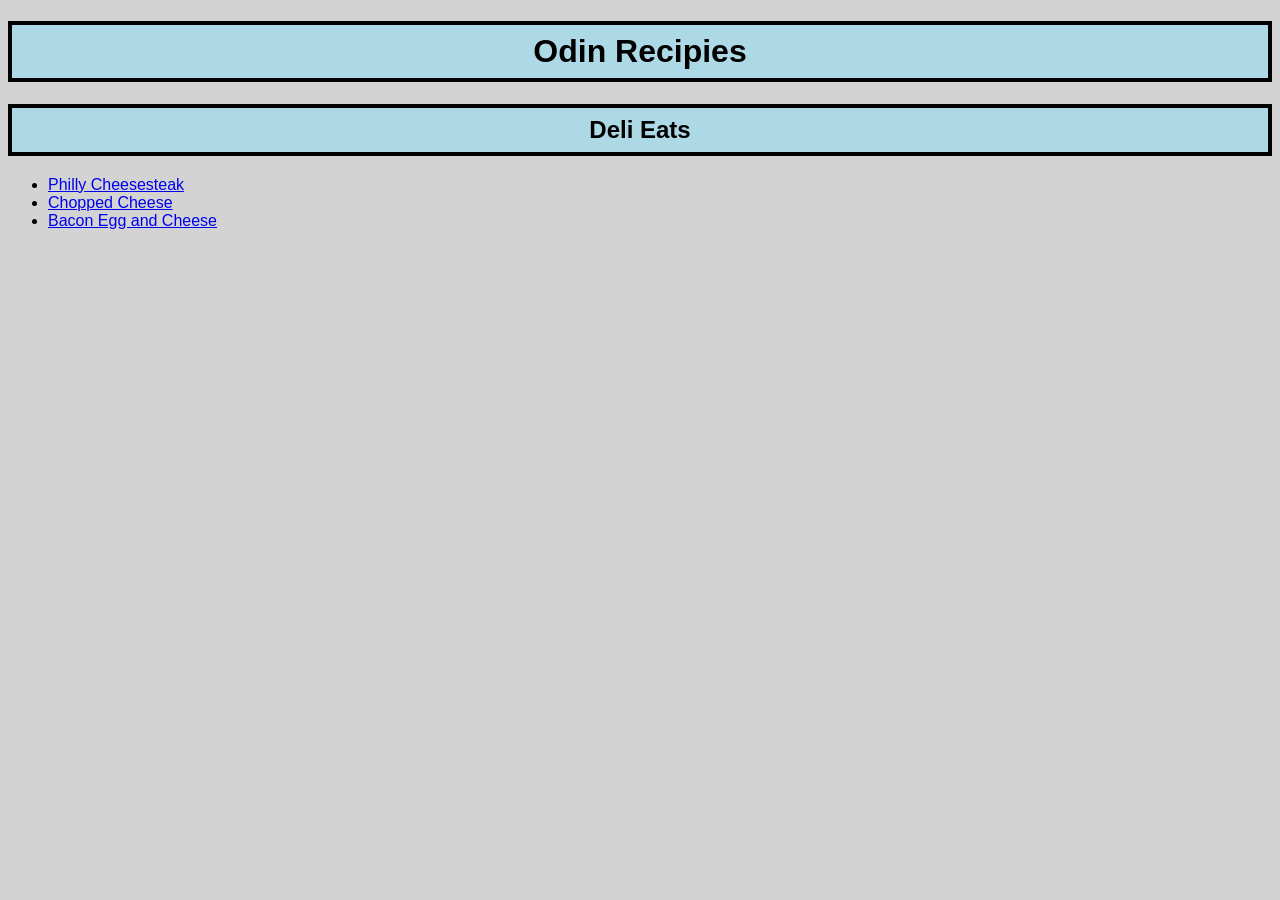
<file: index.html>
<!DOCTYPE html>
<html lang="en">
<head>
    <meta charset="UTF-8">
    <meta name="viewport" content="width=device-width, initial-scale=1.0">
    <title>Document</title>
    <link rel="stylesheet" href="style.css">
</head>
<body class="text background_color">
    <div class="title"> 
    <h1>Odin Recipies</h1>

    <h2>Deli Eats</h2>
    </div>
    <ul>
        <li><a href="recipes/philly-cheesesteak.html">Philly Cheesesteak</a></li>
        <li><a href="recipes/chopped-cheese.html">Chopped Cheese</a></li>
        <li><a href="recipes/bacon-egg-and-cheese.html">Bacon Egg and Cheese</a></li>
    </ul>
</body>
</body>
</html>
</file>
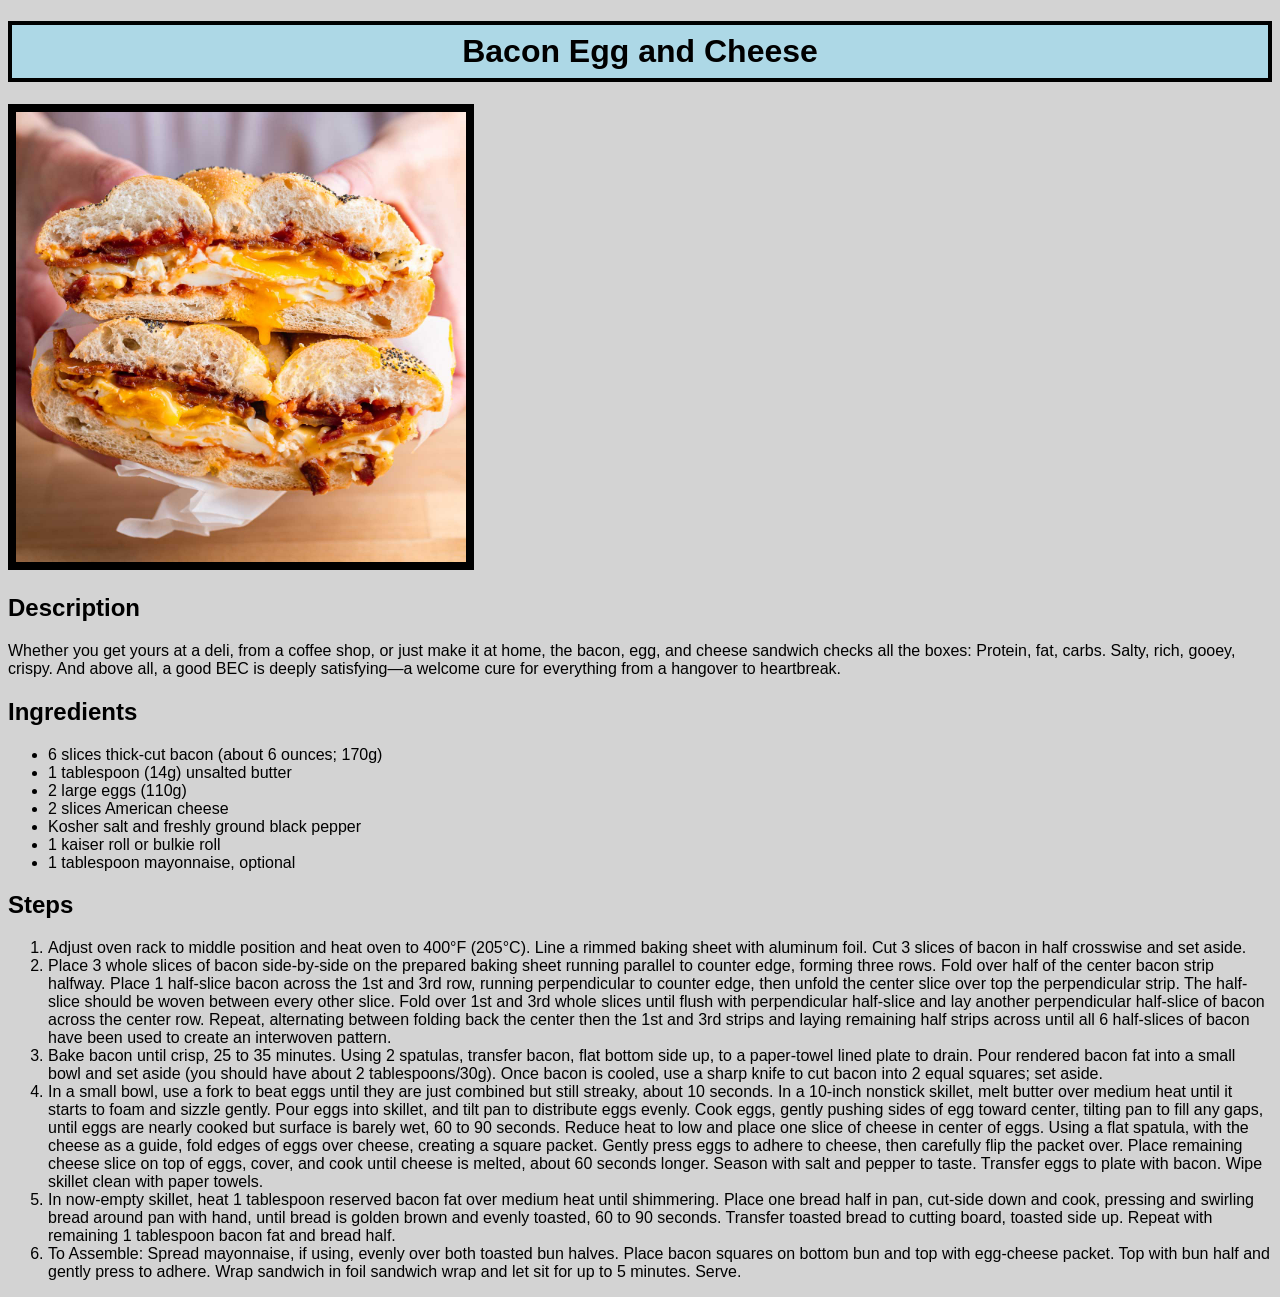
<file: recipes/bacon-egg-and-cheese.html>
<!DOCTYPE html>
<html lang="en">
<head>
    <meta charset="UTF-8">
    <meta name="viewport" content="width=device-width, initial-scale=1.0">
    <link rel="stylesheet" href="../style.css">
    <title>Document</title>
</head>
<body class="text background_color">
    <div class="title">
    <h1>Bacon Egg and Cheese</h1>
    </div>
    <img class="image_border" src ="../images/bacon_egg_and_cheese.jpg" alt="Chopped Cheese" width="450" height="450">

    <h2>Description</h2>
    
    <p>Whether you get yours at a deli, from a coffee shop, or just make it at home, the bacon, egg, and cheese sandwich checks all the boxes: Protein, fat, carbs. Salty, rich, gooey, crispy. And above all, a good BEC is deeply satisfying—a welcome cure for everything from a hangover to heartbreak.</p>


    <h2>Ingredients</h2>
    <ul>
        <li>6 slices thick-cut bacon (about 6 ounces; 170g)</li>
        <li>1 tablespoon (14g) unsalted butter</li>   
        <li>2 large eggs (110g)</li>
        <li>2 slices American cheese</li>
        <li>Kosher salt and freshly ground black pepper</li>
        <li>1 kaiser roll or bulkie roll</li>
        <li>1 tablespoon mayonnaise, optional</li>
    </ul>

    <h2>Steps</h2>
    <ol>
        <li>Adjust oven rack to middle position and heat oven to 400°F (205°C). Line a rimmed baking sheet with aluminum foil. Cut 3 slices of bacon in half crosswise and set aside.</li>
        <li>Place 3 whole slices of bacon side-by-side on the prepared baking sheet running parallel to counter edge, forming three rows. Fold over half of the center bacon strip halfway. Place 1 half-slice bacon across the 1st and 3rd row, running perpendicular to counter edge, then unfold the center slice over top the perpendicular strip. The half-slice should be woven between every other slice. Fold over 1st and 3rd whole slices until flush with perpendicular half-slice and lay another perpendicular half-slice of bacon across the center row. Repeat, alternating between folding back the center then the 1st and 3rd strips and laying remaining half strips across until all 6 half-slices of bacon have been used to create an interwoven pattern.</li>
        <li>Bake bacon until crisp, 25 to 35 minutes. Using 2 spatulas, transfer bacon, flat bottom side up, to a paper-towel lined plate to drain. Pour rendered bacon fat into a small bowl and set aside (you should have about 2 tablespoons/30g). Once bacon is cooled, use a sharp knife to cut bacon into 2 equal squares; set aside.</li>
        <li>In a small bowl, use a fork to beat eggs until they are just combined but still streaky, about 10 seconds. In a 10-inch nonstick skillet, melt butter over medium heat until it starts to foam and sizzle gently. Pour eggs into skillet, and tilt pan to distribute eggs evenly. Cook eggs, gently pushing sides of egg toward center, tilting pan to fill any gaps, until eggs are nearly cooked but surface is barely wet, 60 to 90 seconds. Reduce heat to low and place one slice of cheese in center of eggs. Using a flat spatula, with the cheese as a guide, fold edges of eggs over cheese, creating a square packet. Gently press eggs to adhere to cheese, then carefully flip the packet over. Place remaining cheese slice on top of eggs, cover, and cook until cheese is melted, about 60 seconds longer. Season with salt and pepper to taste. Transfer eggs to plate with bacon. Wipe skillet clean with paper towels.</li>
        <li>In now-empty skillet, heat 1 tablespoon reserved bacon fat over medium heat until shimmering. Place one bread half in pan, cut-side down and cook, pressing and swirling bread around pan with hand, until bread is golden brown and evenly toasted, 60 to 90 seconds. Transfer toasted bread to cutting board, toasted side up. Repeat with remaining 1 tablespoon bacon fat and bread half.</li>
        <li>To Assemble: Spread mayonnaise, if using, evenly over both toasted bun halves. Place bacon squares on bottom bun and top with egg-cheese packet. Top with bun half and gently press to adhere. Wrap sandwich in foil sandwich wrap and let sit for up to 5 minutes. Serve.</li>
    </ol>    
</body>
</html>
</file>
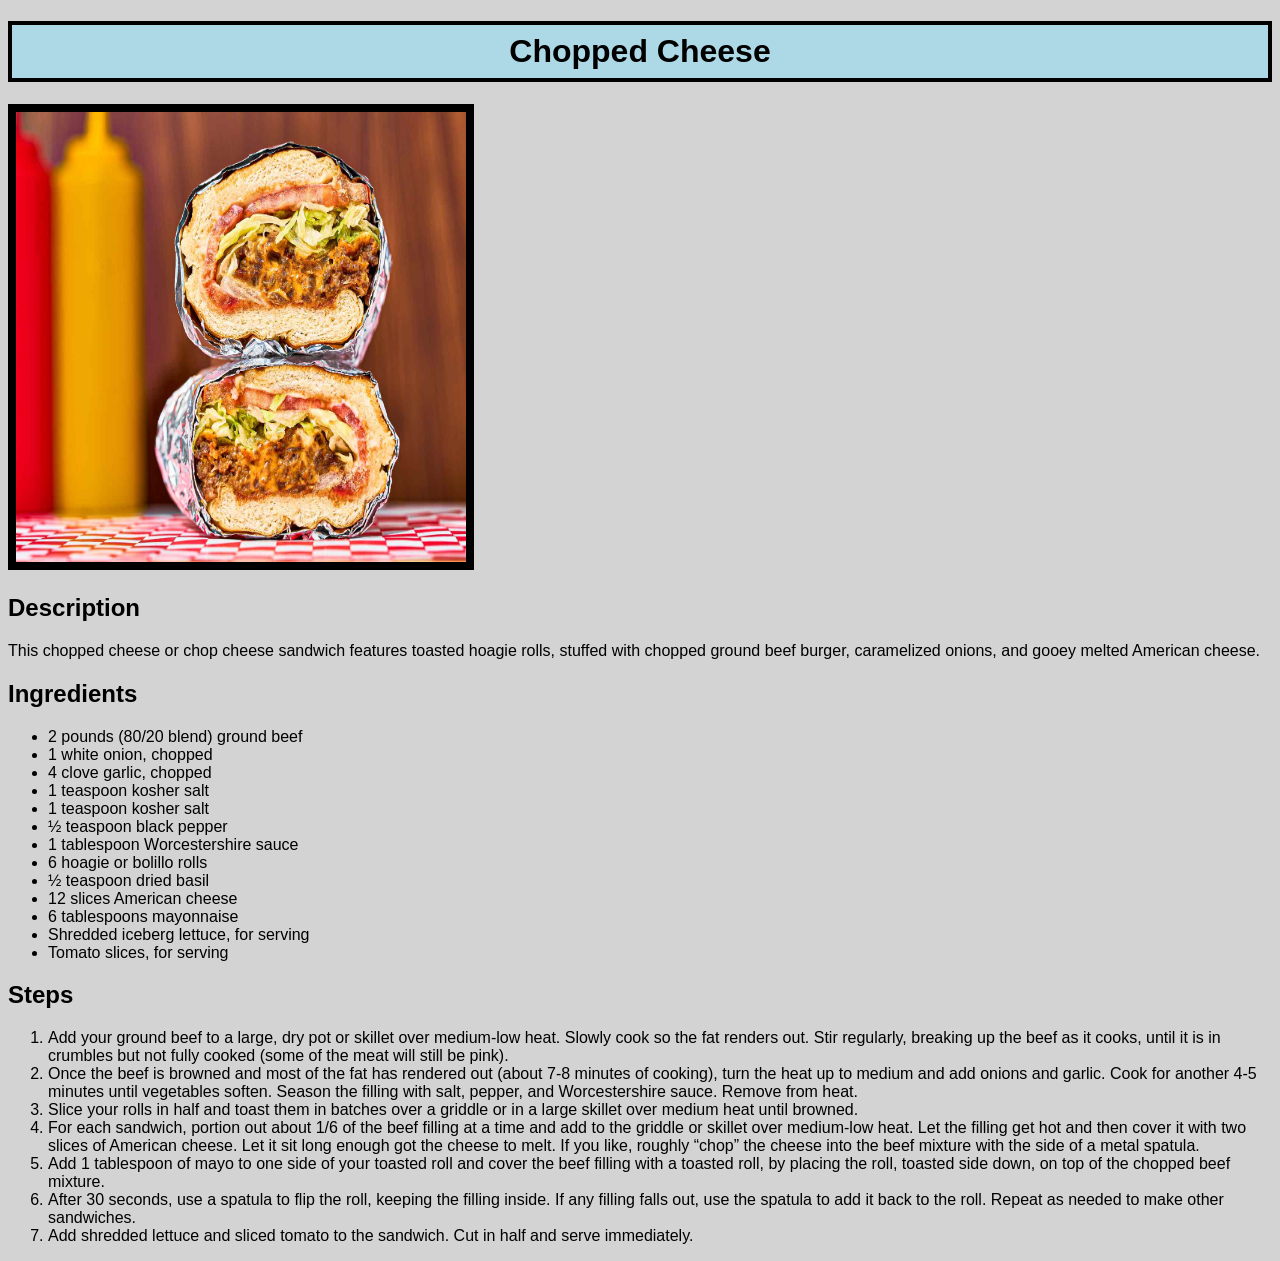
<file: recipes/chopped-cheese.html>
<!DOCTYPE html>
<html lang="en">
<head>
    <meta charset="UTF-8">
    <meta name="viewport" content="width=device-width, initial-scale=1.0">
    <link rel="stylesheet" href="../style.css">
    <title>Document</title>
</head>
<body class="text background_color">
    <div class="title">
    <h1>Chopped Cheese</h1>
    </div>
    <img class="image_border" src ="../images/chopped_cheese.jpg" alt="Chopped Cheese" width="450" height="450">

    <h2>Description</h2>
    <p>This chopped cheese or chop cheese sandwich features toasted hoagie rolls, stuffed with chopped ground beef burger, caramelized onions, and gooey melted American cheese.</p>


    <h2>Ingredients</h2>
    <ul>
        <li>2 pounds (80/20 blend) ground beef</li>
        <li>1 white onion, chopped</li>   
        <li>4 clove garlic, chopped</li>
        <li>1 teaspoon kosher salt</li>
        <li>1 teaspoon kosher salt</li>
        <li>½ teaspoon black pepper</li>
        <li>1 tablespoon Worcestershire sauce</li>
        <li>6 hoagie or bolillo rolls</li>
        <li>½ teaspoon dried basil</li>
        <li>12 slices American cheese</li>
        <li>6 tablespoons mayonnaise</li>
        <li>Shredded iceberg lettuce, for serving</li>
        <li>Tomato slices, for serving</li>
    </ul>

    <h2>Steps</h2>
    <ol>
        <li>Add your ground beef to a large, dry pot or skillet over medium-low heat. Slowly cook so the fat renders out. Stir regularly, breaking up the beef as it cooks, until it is in crumbles but not fully cooked (some of the meat will still be pink).</li>
        <li>Once the beef is browned and most of the fat has rendered out (about 7-8 minutes of cooking), turn the heat up to medium and add onions and garlic. Cook for another 4-5 minutes until vegetables soften. Season the filling with salt, pepper, and Worcestershire sauce. Remove from heat.</li>
        <li>Slice your rolls in half and toast them in batches over a griddle or in a large skillet over medium heat until browned.</li>
        <li>For each sandwich, portion out about 1/6 of the beef filling at a time and add to the griddle or skillet over medium-low heat. Let the filling get hot and then cover it with two slices of American cheese. Let it sit long enough got the cheese to melt. If you like, roughly “chop” the cheese into the beef mixture with the side of a metal spatula.</li>
        <li>Add 1 tablespoon of mayo to one side of your toasted roll and cover the beef filling with a toasted roll, by placing the roll, toasted side down, on top of the chopped beef mixture.</li>
        <li>After 30 seconds, use a spatula to flip the roll, keeping the filling inside. If any filling falls out, use the spatula to add it back to the roll. Repeat as needed to make other sandwiches.</li>
        <li>Add shredded lettuce and sliced tomato to the sandwich. Cut in half and serve immediately.</li>
    </ol>    
</body>
</html>
</file>
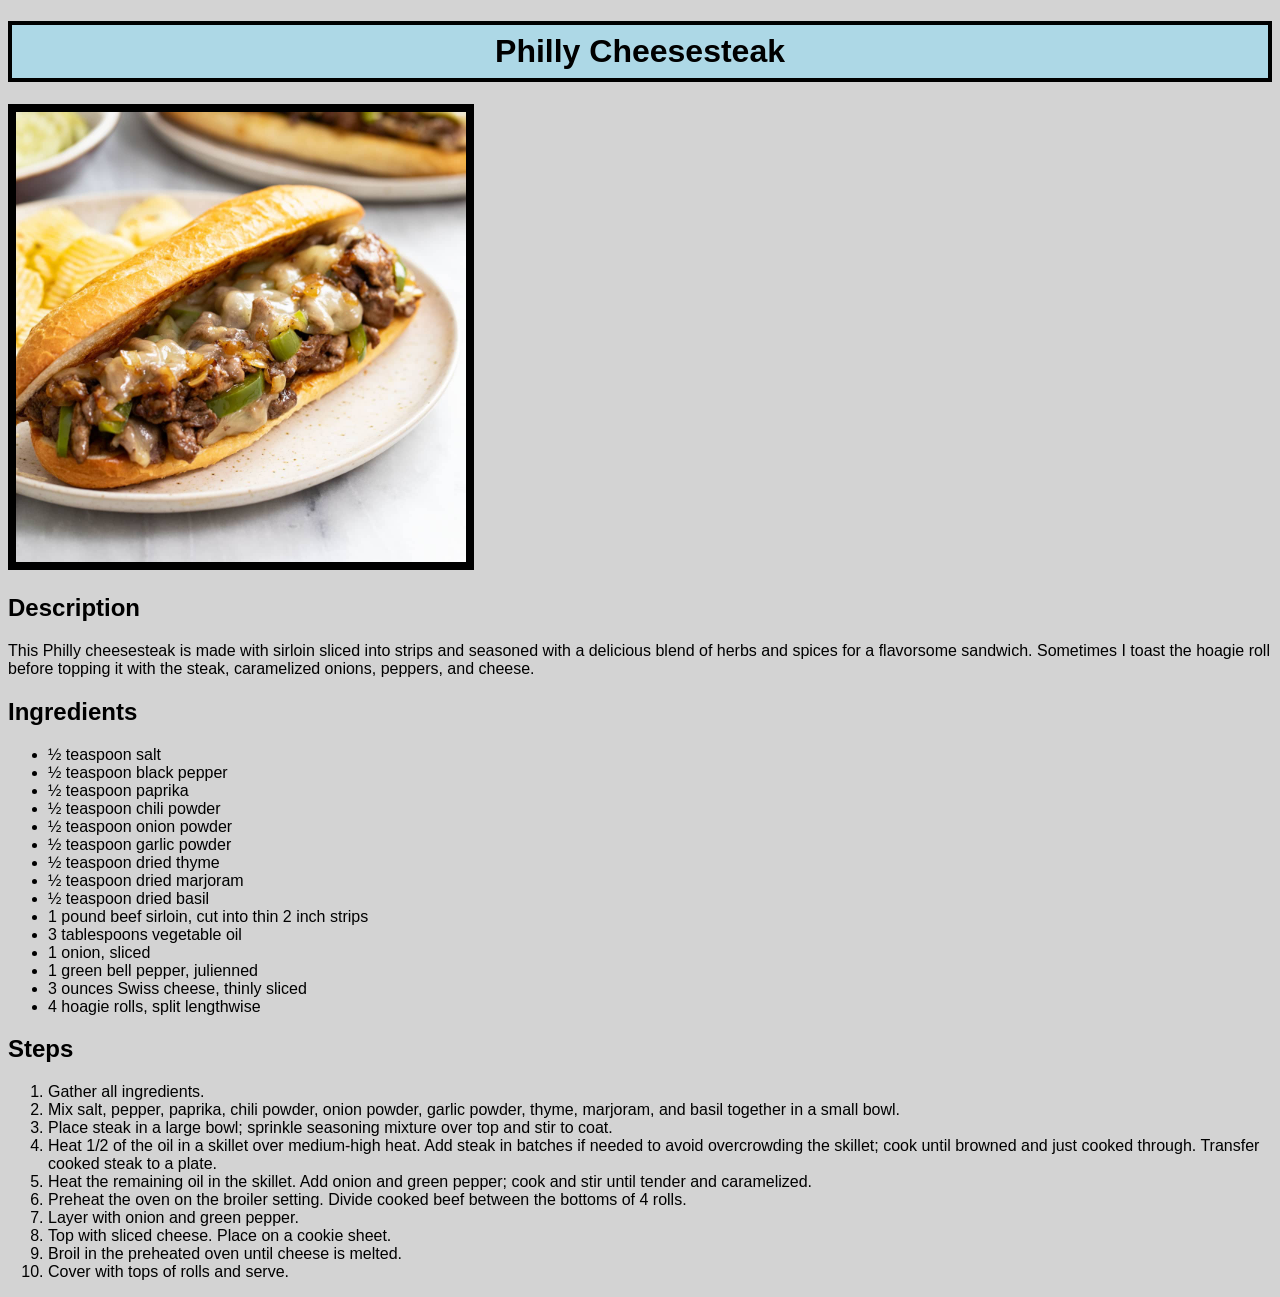
<file: recipes/philly-cheesesteak.html>
<!DOCTYPE html>
<html lang="en">
<head>
    <meta charset="UTF-8">
    <meta name="viewport" content="width=device-width, initial-scale=1.0">
    <link rel="stylesheet" href="../style.css">
    <title>Document</title>
</head>
<body class="text background_color">
    <div class="title">
    <h1>Philly Cheesesteak</h1>
    </div>
    <img class="image_border" src ="../images/philly_cheesesteak.jpg" alt="Philly Cheeseteak" width="450" height="450">

    <h2>Description</h2>
    <p>This Philly cheesesteak is made with sirloin sliced into strips and seasoned with a delicious blend of herbs and spices for a flavorsome sandwich. Sometimes I toast the hoagie roll before topping it with the steak, caramelized onions, peppers, and cheese.</p>


    <h2>Ingredients</h2>
    <ul>
        <li>½ teaspoon salt</li>
        <li>½ teaspoon black pepper</li>   
        <li>½ teaspoon paprika</li>
        <li>½ teaspoon chili powder</li>
        <li>½ teaspoon onion powder</li>
        <li>½ teaspoon garlic powder</li>
        <li>½ teaspoon dried thyme</li>
        <li>½ teaspoon dried marjoram</li>
        <li>½ teaspoon dried basil</li>
        <li>1 pound beef sirloin, cut into thin 2 inch strips</li>
        <li>3 tablespoons vegetable oil</li>
        <li>1 onion, sliced</li>
        <li>1 green bell pepper, julienned</li>
        <li>3 ounces Swiss cheese, thinly sliced</li>
        <li>4 hoagie rolls, split lengthwise</li>
    </ul>

    <h2>Steps</h2>
    <ol>
        <li>Gather all ingredients.</li>
        <li>Mix salt, pepper, paprika, chili powder, onion powder, garlic powder, thyme, marjoram, and basil together in a small bowl.</li>
        <li>Place steak in a large bowl; sprinkle seasoning mixture over top and stir to coat.</li>
        <li>Heat 1/2 of the oil in a skillet over medium-high heat. Add steak in batches if needed to avoid overcrowding the skillet; cook until browned and just cooked through. Transfer cooked steak to a plate.</li>
        <li>Heat the remaining oil in the skillet. Add onion and green pepper; cook and stir until tender and caramelized.</li>
        <li>Preheat the oven on the broiler setting. Divide cooked beef between the bottoms of 4 rolls.</li>
        <li>Layer with onion and green pepper.</li>
        <li>Top with sliced cheese. Place on a cookie sheet.</li>
        <li>Broil in the preheated oven until cheese is melted.</li>
        <li>Cover with tops of rolls and serve.</li>
    </ol>    
</body>
</html>
</file>
<file: style.css>
.text {
    font-family: Arial;
}

.background_color {
    background-color: lightgray;
}

.image_border {
    border: 8px solid; 
}

.title {
    display: block;
    width: auto;
    height: auto;
    text-align: center;
}

.title h1 {
    background-color: lightblue;
    padding: 8px;
    border: 4px solid;

}

.title h2 {
    background-color: lightblue;
    padding: 8px;
    border: 4px solid;


}
</file>
